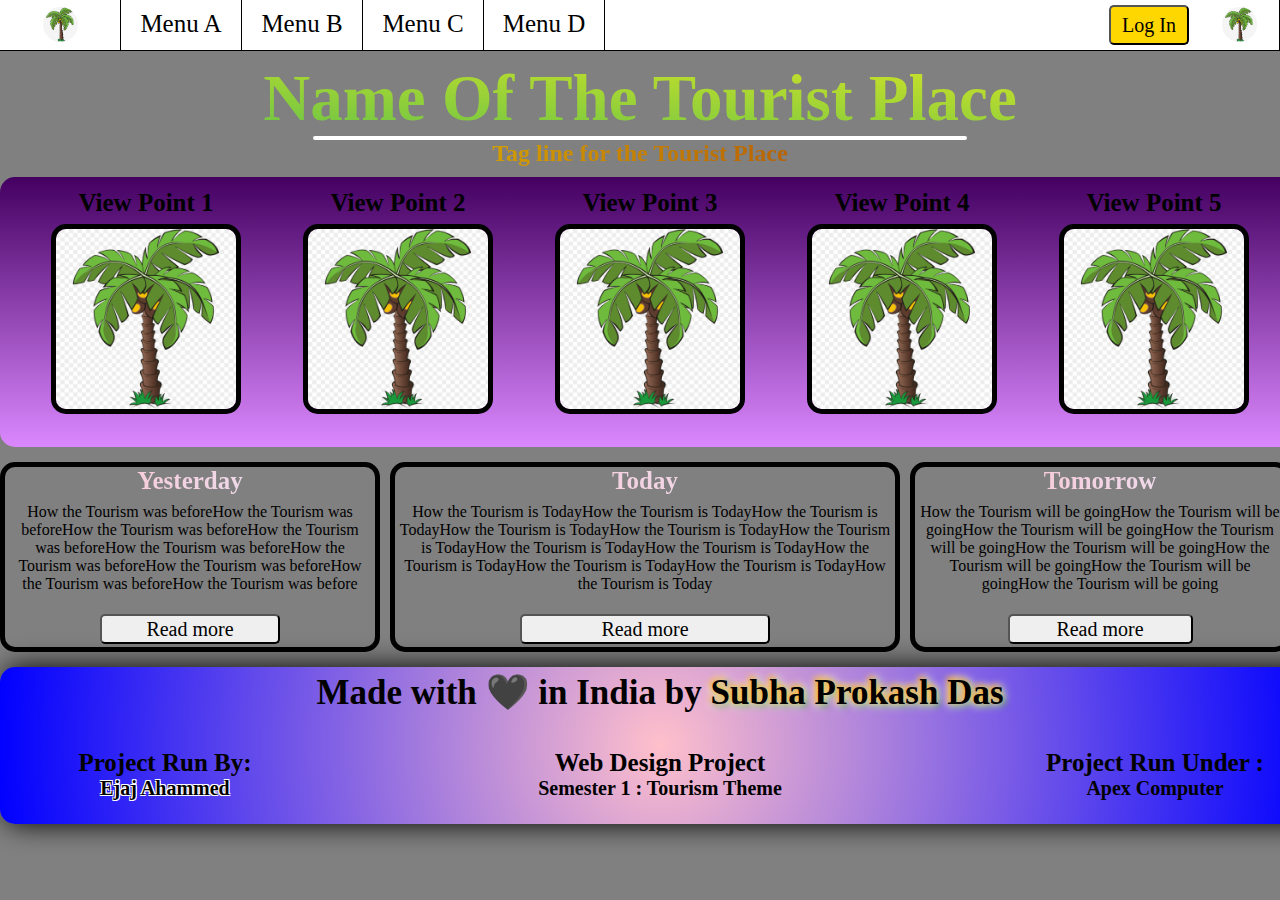
<file: index.html>
<!DOCTYPE html>
<html>
	<head>
		<title>1st Sem(1st Project)</title>
		<link rel="stylesheet" href="sem1(1st project)v2style.css">
	</head>
	<body>
		<div id="navigation">
			<ul>
				<li id="image-li"><img src="tree.png"></li>
				<li> Menu A</li>
				<li> Menu B</li>
				<li> Menu C</li>
				<li> Menu D</li>
				<span><li id="image-li"><img src="tree.png"></li></span>
				<button id="login">Log In</button>
				
			</ul>
		</div>
		<div id="heading">
			<h1>Name Of The Tourist Place</h1>
			<hr>
			<h2>Tag line for the Tourist Place</h2>
		</div>
		<div id="vp">
			<table>
				<tr>
					<th>View Point 1</th>
					<th>View Point 2</th>
					<th>View Point 3</th>
					<th>View Point 4</th>
					<th>View Point 5</th>
				</tr>
				<tr>
					<td><img src="tree.png"></td>
					<td><img src="tree.png"></td>
					<td><img src="tree.png"></td>
					<td><img src="tree.png"></td>
					<td><img src="tree.png"></td>
				</tr>
			</table>
		</div>
		<div id="plans">
			<div id="plan1">
				<h3>Yesterday</h3>
				
				<p>How the Tourism was beforeHow the Tourism was beforeHow the Tourism was beforeHow the Tourism was beforeHow the Tourism was beforeHow the Tourism was beforeHow the Tourism was beforeHow the Tourism was beforeHow the Tourism was before</p>
				<button id="btn1" type="button" onclick="click1()">Read more</button>
			</div>
			<div id="plan2">
				<h3>Today</h3>
				
				<p>How the Tourism is TodayHow the Tourism is TodayHow the Tourism is TodayHow the Tourism is TodayHow the Tourism is TodayHow the Tourism is TodayHow the Tourism is TodayHow the Tourism is TodayHow the Tourism is TodayHow the Tourism is TodayHow the Tourism is TodayHow the Tourism is Today</p>
				<button id="btn2" type="button" onclick="click2()">Read more</button>
			</div>
			<div id="plan3">
							<h3>Tomorrow</h3>
							
							<p> How the Tourism will be goingHow the Tourism will be goingHow the Tourism will be goingHow the Tourism will be goingHow the Tourism will be goingHow the Tourism will be goingHow the Tourism will be goingHow the Tourism will be going</p>
							<button id="btn3" type="button" onclick="click3()">Read more</button>
			</div>
		</div>
		<div id="footer">
			<div id="up">
				<h4>Made with 🖤 in India by <a id="me"href="2nd project with style tag V3.html" target="_blank">Subha Prokash Das</a></h4>
			</div>
			<div id="down">
			<div>
				<h5>Project Run By:</h5>
				<a id="sir" href="#" target="_blank">Ejaj Ahammed</a>
			</div>
			<div>
				<h5>Web Design Project</h5>
				<p>Semester 1 : Tourism Theme</p>
			</div>
			<div>
				<h5>Project Run Under :</h5>
				<p>Apex Computer</p>
			</div>
			</div>
		</div>
		<script src="sem1(1st project)v1script.js"></script>
	</body>
</html>
</file>
<file: sem1(1st project)v2style.css>
*{margin:0; padding:0; user-select:none;}
body{
	background-color:grey;
	text-align:center;
}
div#navigation{
	background-color:white;
	height:50px;
	border-bottom:0.5px solid black;
	
}
ul{
	list-style-type:none;
}
li{
	float:left;
	height:30px;
	width:100px;
	border-right:1px solid black;
	padding:10px;
	font-size:25px;
}
li>img{
	height:35px;
	width:35px;
	border-radius:50%;
	margin-top:-3px;
	cursor:pointer;
}
li>img:hover{
	height:33px;
	width:33px;
	border-radius:50%;
	border:1px solid black;
	padding:2px;
	margin-top:-4px;
}
li>img:active{
	height:33px;
	width:33px;
	border-radius:50%;
	border:2px solid black;
	padding:2px;
	background-color:grey;
	margin-top:-5px;
	
}
li#image-li{
	background-color:white;
	cursor:default;
}
span{
	float:right;
}
span>li{
	width:60px;
}

li:hover{
	background-color:black;
	color:white;
	font-weight:bold;
	font-size:;
	cursor:pointer;
}
li:active{
	background-color:grey;
	font-size:27px;
}
button#login{
	float:right;
	height:40px;
	width:80px;
	margin:5px 10px;
	font-size:20px;
	font-family:algerian;
	background-color:gold;
}
#login:hover{
	font-size:19px;
	text-decoration:underline;
	cursor:pointer;
}
#login:active{
	font-size:21px;
	border-radius:5px;
}
div#heading{
	background-color;
}
h1{
	font-size:65px;
	margin-top:10px;
	background-image:linear-gradient(to bottom left,rgba(224,231,34,1),rgba(57,255,20,0.5));
	color:transparent;
	background-clip:text;
}
hr{
	border:2px solid white;
	width:650px;
	margin:auto;
	border-radius:15px;
	animation:animo 1.5s alternate infinite ease-in-out;
}
@keyframes animo{
	from{
		transform:scale(0,1);
	}
	to{
		transform:scale(1,1);
	}
}
h2{
	background-image:linear-gradient(to left,darkred,yellow);
	color:transparent;
	background-clip:text;
}
div#vp{
	margin:auto;
	margin-top:10px;
	height:260px;
	width:1300px;
	background-image:linear-gradient(to bottom,#440061,#db88ff);
	border-radius:15px;
	padding-top:10px;
	
}
div#vp:hover{
	background-image:linear-gradient(to bottom,#390051,black);

}
table{
	margin:auto;
}
th{
	font-size:25px;
	/* border:2px solid black; */
}
#vp th:hover{
	box-shadow:0px 0px 15px white inset;
	border-radius:15px;
}
td{
	/* border:2px solid black; */
	/* height:220px; */
	/* width:220px; */
}
td>img{
	height:180px;
	width:180px;
	margin:5px 30px 10px 30px;
	border:5px solid black;
	border-radius:15px;
}
td>img:hover{
	height:190px;
	width:190px;
	margin:2.3px 27.5px 7.2px 27.3px;
	border:2.5px solid black;
	border-radius:15px;
	box-shadow:2px 15px 50px white;
	cursor:pointer;
}
td>img:active{
	height:190px;
	width:190px;
	border:5px solid black;
	margin:0.5px 25px 4.4px 25px;
	
}
#plans{
	display:grid;
	grid-template-columns:30% auto 30%;
	width:1300px;
	margin:auto;
}
#plan1,#plan2,#plan3{
	margin-top:15px;
	display:grid;
	border:5px solid black;
	border-radius:15px;
	margin-right:10px;
	height:180px;
	padding:;
	grid-template-rows:20% auto 20%;
}
#plan1:hover,#plan2:hover,#plan3:hover{
	background-color:;
	box-shadow:0px 27px 65px black inset;
	color:white;
	border:5px solid teal;
}
#plan1{
	padding:0px 5px;
}
h3{
	font-size:25px;
	background-image:linear-gradient(to right,pink,lavender);
	background-clip:text;
	color:transparent;
}
button{
	width:50%;
	height:30px;
	font-size:20px;
	font-family:algerian;
	margin-top:10px;
	border-radius:5px;
	margin:auto;
	/* margin-top:10px; */
}
button:hover{
	font-size:21px;
	color:blue;
	/* margin-top:8px; */
	border:3px solid green;
	cursor:pointer;
	text-decoration:underline;
}
div#footer{
	background-image:radial-gradient(circle,pink 0%,blue 100%);
	width:1320px;
	height:auto;
	border-radius:15px;
	margin:auto;
	margin-top:15px;
	margin-bottom:25px;
	box-shadow:5px 0px 28px black;
	display:grid;
	grid-template-rows:30% auto
}
div#up{
	margin-top:5px;
	margin-bottom:25px;
}
h4{
	font-size:35px;
}
#me{
	font-size:35px;
	text-shadow: -2px -2px 6px orange, -2px 2px 9px white ,2px -2px 9px white ,2px 2px 6px green;
	text-decoration:none;
	color:black;
}
#me:hover{
	color:lavender;
	text-shadow: 2px 2px black, -2px -2px black,2px -2px black,-2px 2px black,-2px -2px 6px orange, -2px 2px 9px white ,2px -2px 9px white ,2px 2px 6px green;
	text-decoration:none;
}
#me:active{
	font-size:35px;
	text-shadow: -2px -2px 6px orange, -2px 2px 9px white ,2px -2px 9px white ,2px 2px 6px green;
	text-decoration:none;
	color:black;
}
div#down{
	display:grid;
	grid-template-columns:25% auto 25%;
	margin-top:35px;
}
h5{
	font-size:25px;
}
#down p,a{
	font-size:20px;
	font-weight:bold;
}
#sir{
	font-size:20px;
	text-shadow: 1px 1px white, -1px -1px white, -1px 1px white, 1px -1px white;
	text-decoration:none;
	color:black;
}
#sir:hover{
	font-size:20px;
	text-shadow: 1px 1px black, -1px -1px black, -1px 1px black, 1px -1px black;
	text-decoration:none;
	color:white;
}
#sir:active{
	font-size:20px;
	text-shadow: 1px 1px white, -1px -1px white, -1px 1px white, 1px -1px white;
	text-decoration:none;
	color:black;
}
</file>
